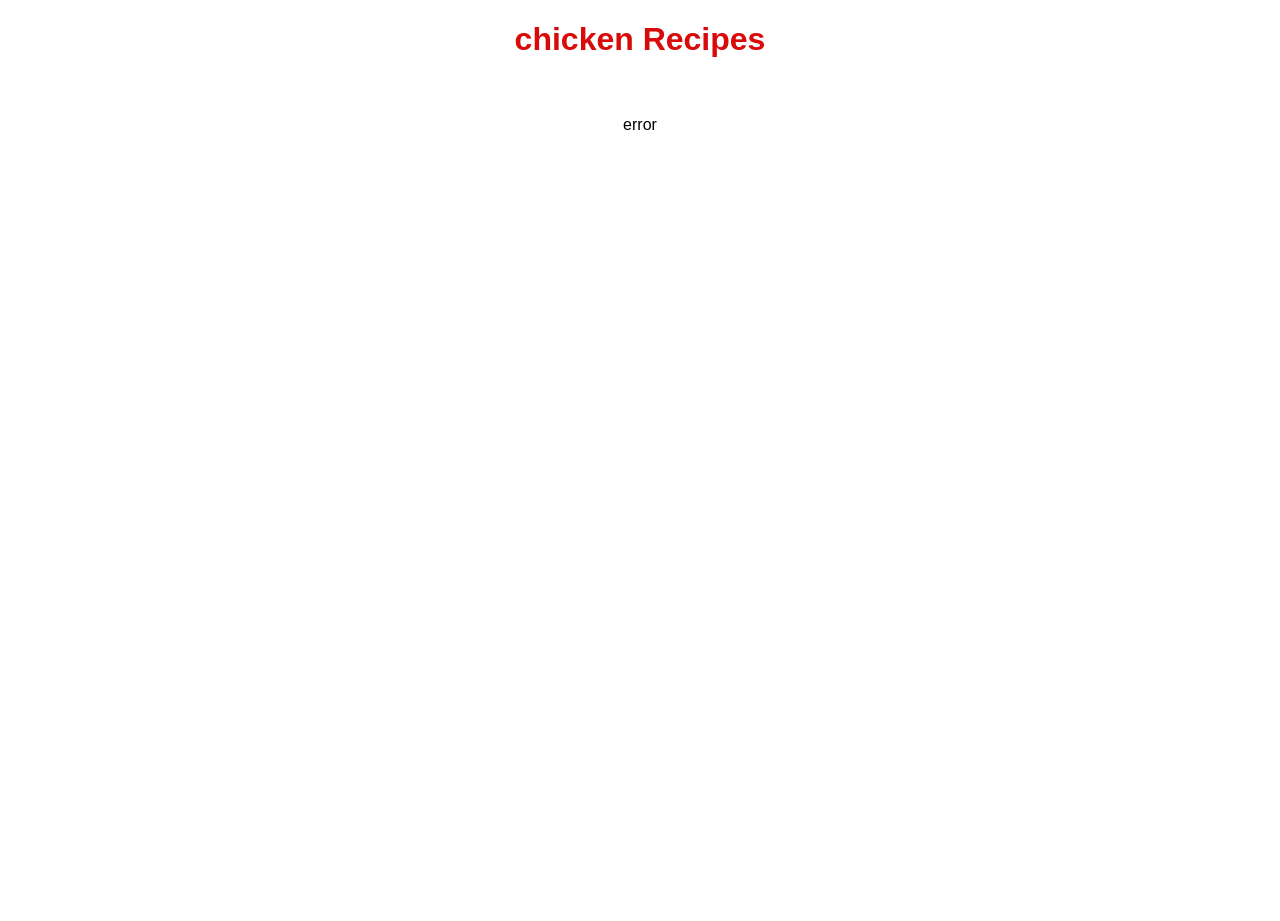
<file: chicken.html>
<!DOCTYPE html>
<html>

<head>
<title>chicken Recipes</title>
<link rel="stylesheet" href="style.css">
</head>

<body>

<h1>chicken Recipes</h1>

<div id="recipesContainer"></div>

<script src="index.js"></script>

<script>
getRecipes("chicken");
</script>
</body>

</html>
</file>
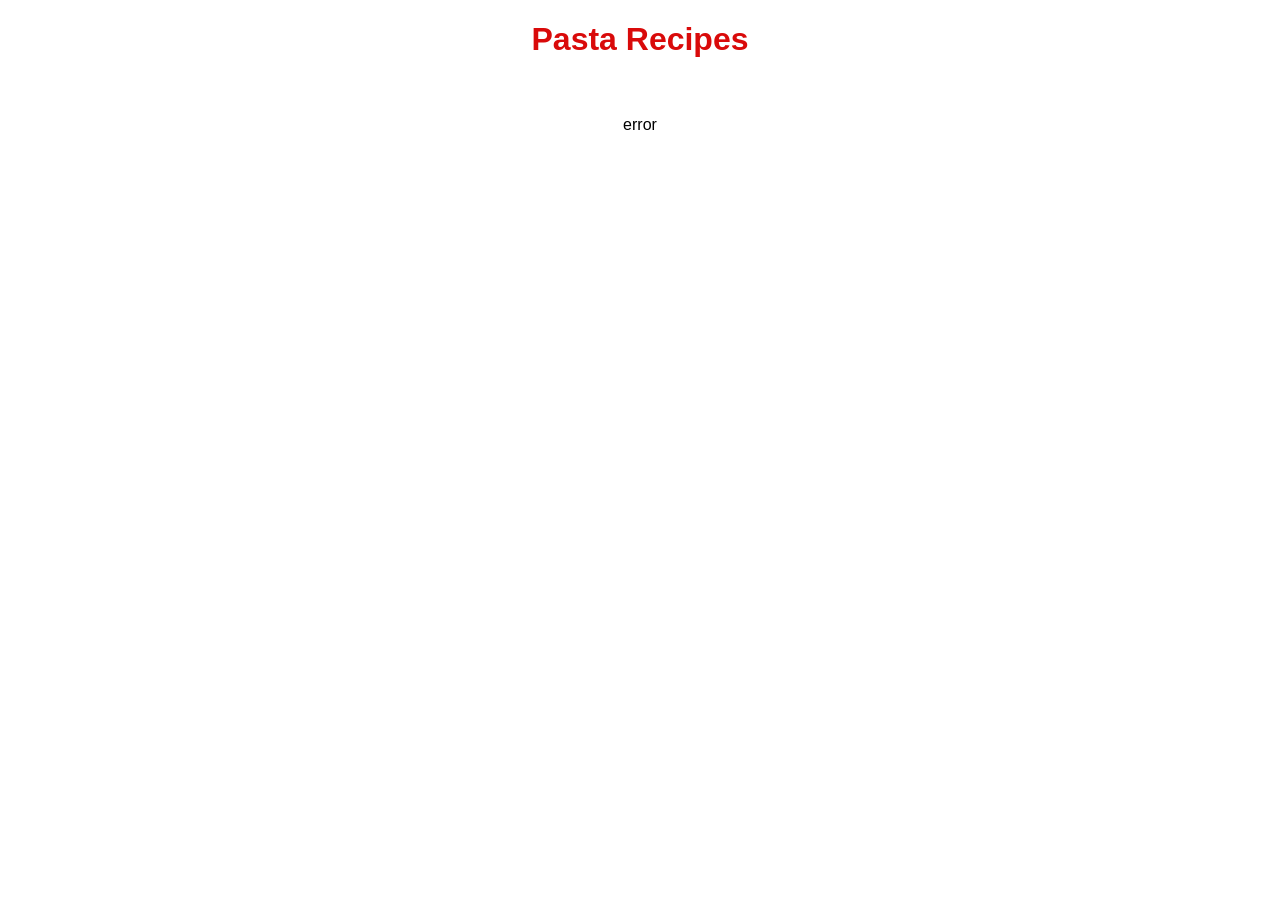
<file: pasta.html>
<!DOCTYPE html>
<html>

<head>
<title>Pasta Recipes</title>
<link rel="stylesheet" href="style.css">
</head>

<body>

<h1>Pasta Recipes</h1>

<div id="recipesContainer"></div>

<script src="index.js"></script>

<script>
getRecipes("pasta");
</script>
</body>

</html>
</file>
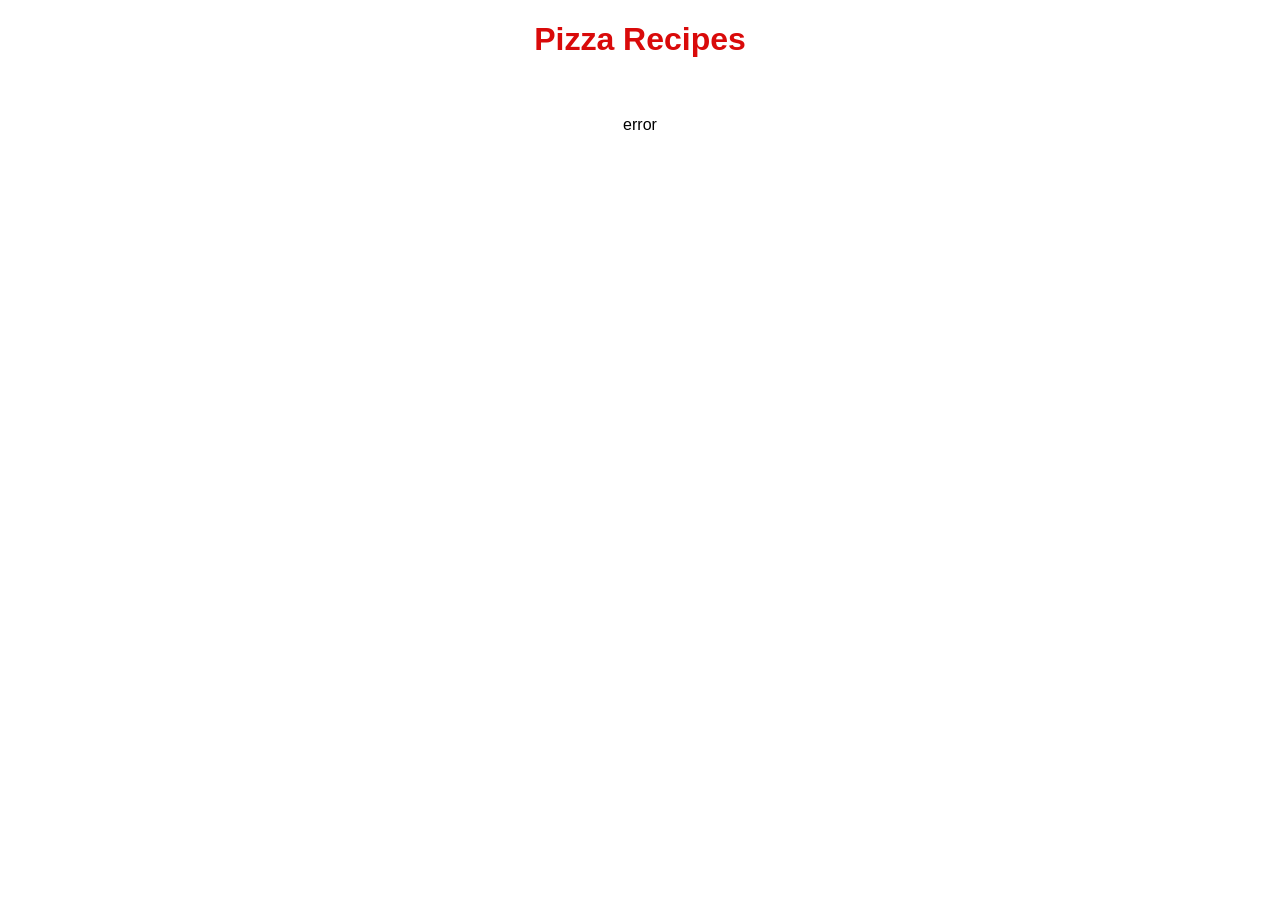
<file: pizza.html>
<!DOCTYPE html>
<html>

<head>
<title>Pizza Recipes</title>
<link rel="stylesheet" href="style.css">
</head>

<body>

<h1>  Pizza Recipes</h1>

<div id="recipesContainer"></div>

<script src="index.js"></script>

<script>
getRecipes("pizza");
</script>
</body>

</html>
</file>
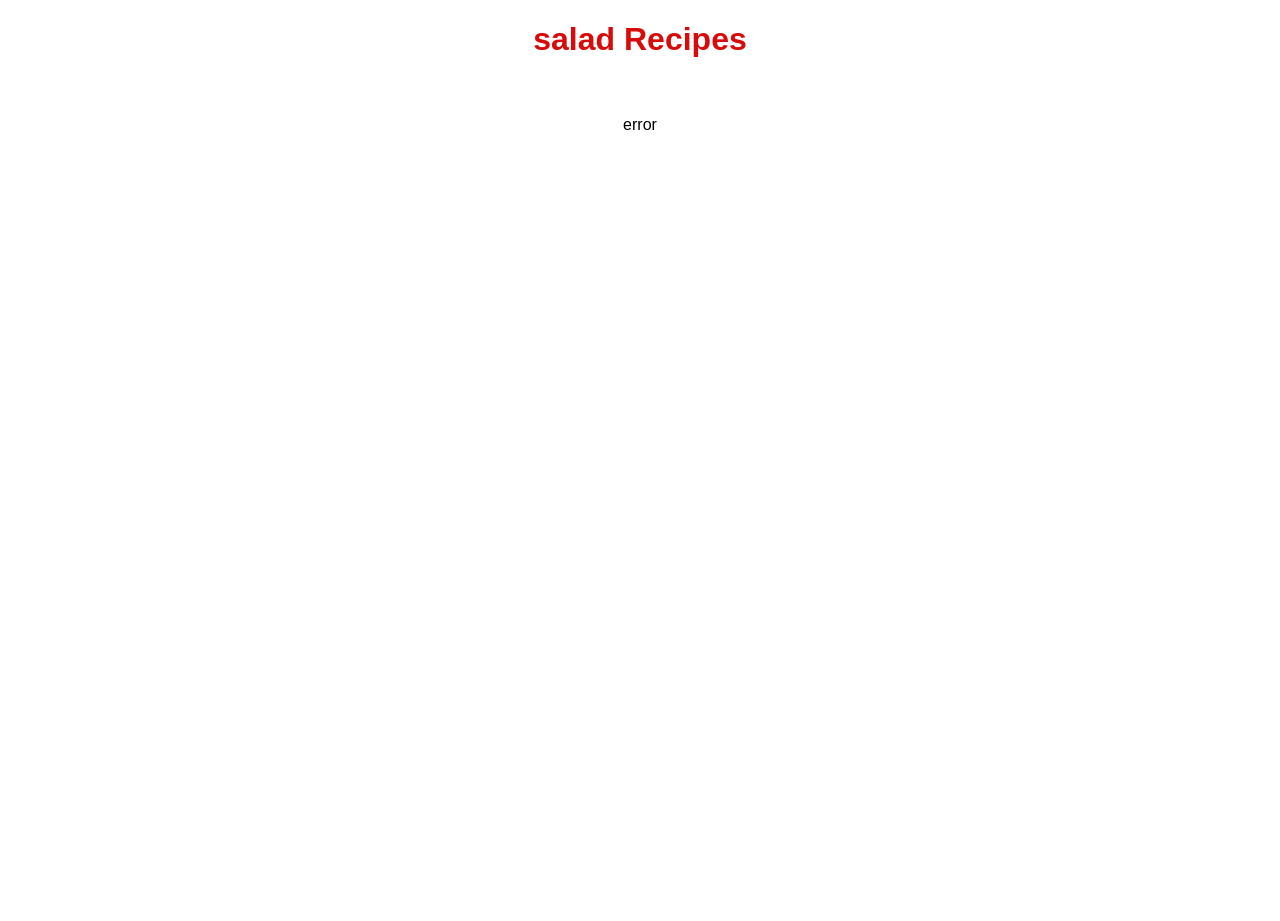
<file: salad.html>
<!DOCTYPE html>
<html>

<head>
<title>salad Recipes</title>
<link rel="stylesheet" href="style.css">
</head>

<body>

<h1>salad Recipes</h1>

<div id="recipesContainer"></div>

<script src="index.js"></script>

<script>
getRecipes("salad");
</script>
</body>

</html>
</file>
<file: style.css>
body {
    margin: 0;
    font-family: Arial;
    min-height: 100vh;
}
body.home-page {
    background-image: url('back.jpg');
    background-size: cover;
    background-position: center;
    background-attachment: fixed;
}
.bg-image {
    position: fixed;
    top: 0;
    left: 0;
    width: 100vw;
    height: 100vh; 
    object-fit: cover;   
    z-index: -1;          
}
h1{
    text-align: center;
    color:#D90A0A;
}
h2 {
    text-align: center;
    margin: 150px auto 20px auto; 
    font-size: 60px;
    font-weight: 800;
    color: #D90A0A;
    text-shadow: 2px 2px 4px rgba(0,0,0,0.5); 
}
header{
display:flex;
align-items:center;
color:black;
padding:15px;
}
#menuBtn{
font-size:35px;
margin-right:15px;
cursor:pointer;
background:none;
border:none;
color:#D90A0A;
}
#sideNav{
position:fixed;
left:-200px;
top:0;
width:200px;
height:100%;
background:#333;
padding-top:60px;
transition:0.3s;
}
#sideNav a{
display:block;
color:white;
font-size: large;
padding:10px 20px;
text-decoration:none;
}
#sideNav a:hover {
  color:#D90A0A ;          
  transition: 0.3s;       
}
.recipes{
display:flex;
flex-wrap:wrap;
gap:20px;
padding:20px;
}
#recipesContainer {
  display: flex;
  flex-wrap: wrap;
  gap: 20px;
  padding: 20px;
  justify-content: space-around; 
}

.card {
  flex: 1 1 250px;   
  max-width: 300px; 
  background: white;
  border-radius: 10px;
  box-shadow: 0 0 10px rgba(0,0,0,0.2);
  overflow: hidden;
  display: flex;
  flex-direction: column;
}
.card img {
  width: 100%;      
  height: 200px;   
  object-fit: cover; 
}
.card h3 {
  padding: 10px;
  text-align: center;
  flex-grow: 1;
  color: #C73232;  
}
</file>
